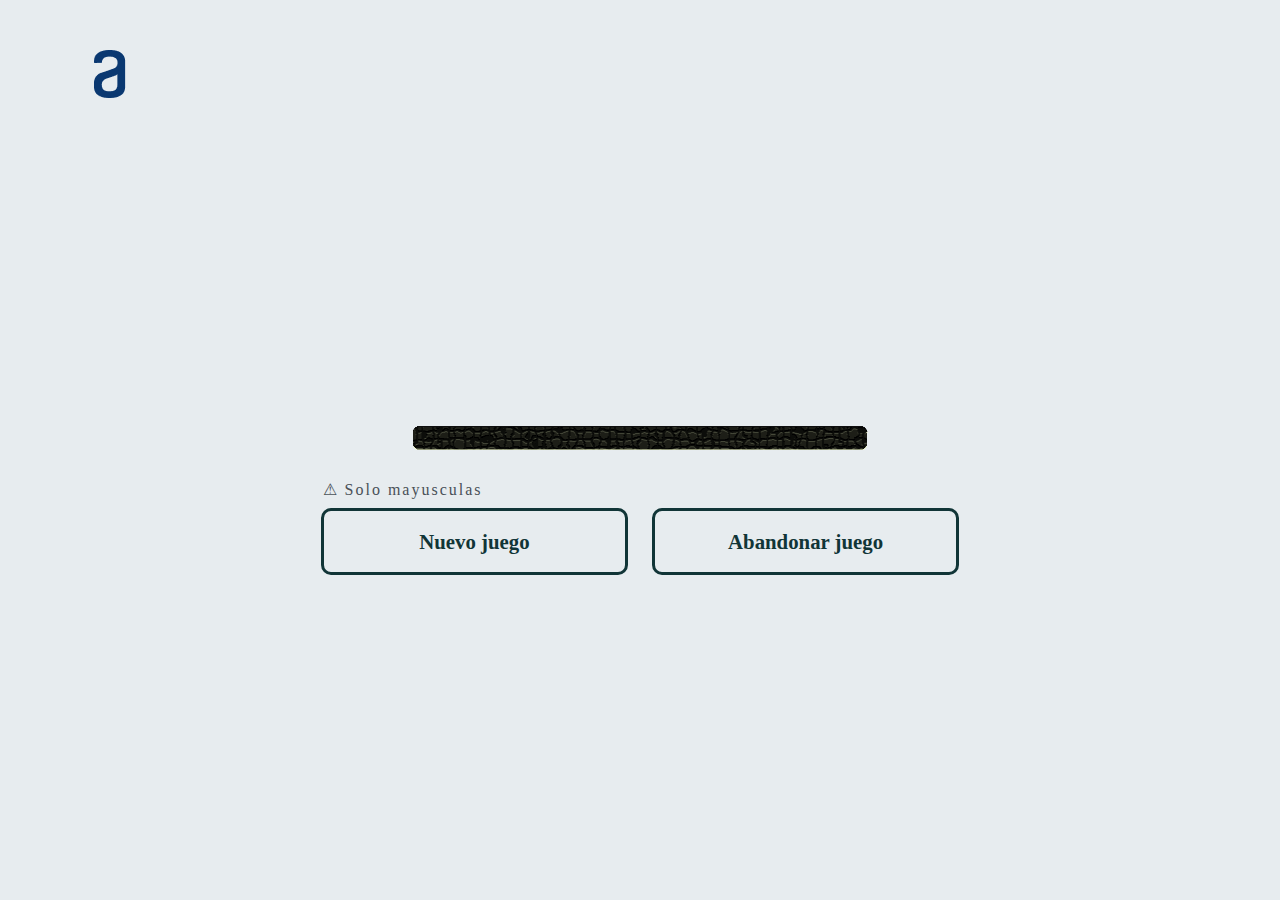
<file: index.html>
<!DOCTYPE html>
<html lang="es">
<head>
    <meta charset="UTF-8">
    <meta http-equiv="X-UA-Compatible" content="IE=edge">
    <meta name="viewport" content="width=device-width, initial-scale=1.0">
    <title>juego</title>
    <link rel="icon" type="image/ico" href="favicon.ico">
    <link rel="stylesheet" href="estilos/reset.css">
    <link rel="stylesheet" href="estilos/style.css">
</head>
<body>
    <div id="logo"><img src="Vector.png" alt="logo"></div>
    <section>
        <div id="imagenes">
            <img id="imag" src="imagenes/img0.png" alt="ahorcado">
        </div>
        <p id="perdio"></p>  
        <div id="contenedor"></div>
        <p id="errores"> </p>
        
        <form id="botonesJuego" action="">
            <Label id="aviso">⚠ Solo mayusculas</Label>
            <button id="nueJuego">Nuevo juego</button>
            <button id="abandonar">Abandonar juego</button>  
        </form>
    </section>
    

    <script src="js/adivinar.js"></script>
</body>
</html>
</file>
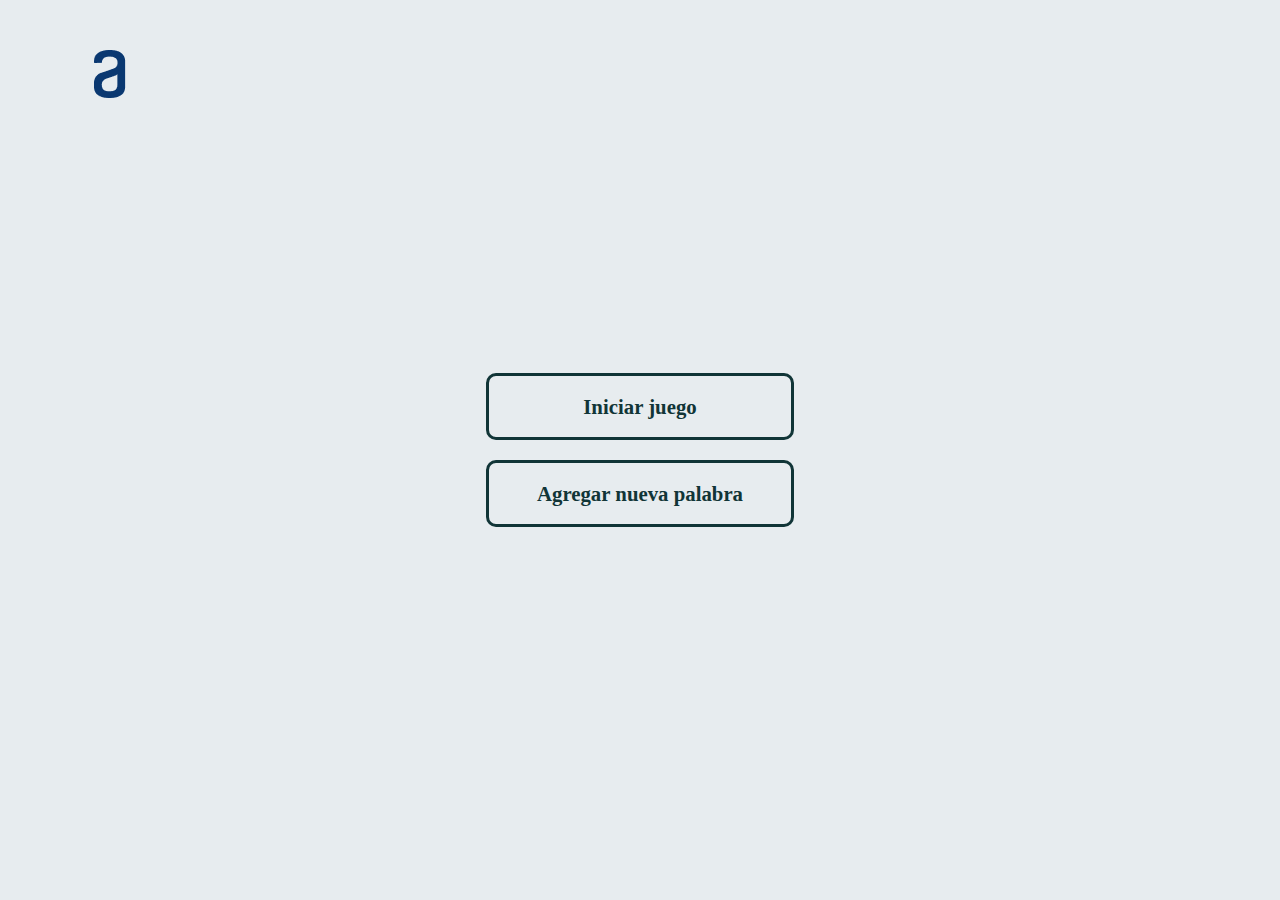
<file: iniciar.html>
<!DOCTYPE html>
<html lang="es">
<head>
    <meta charset="UTF-8">
    <meta http-equiv="X-UA-Compatible" content="IE=edge">
    <meta name="viewport" content="width=device-width, initial-scale=1.0">
    <title>juego</title>
    <link rel="icon" type="image/ico" href="favicon.ico">
    <link rel="stylesheet" href="estilos/reset.css">
    <link rel="stylesheet" href="estilos/style.css">
</head>
<body>
    <div id="conteIniciar">
        <div id="logo"><img src="Vector.png" alt="logo"></div>
        <button id="iniJuego">Iniciar juego</button>
        <button id="agrePalabra">Agregar nueva palabra</button>
    </div>

    <script src="js/iniciar.js"></script>
</body>
</html>
</file>
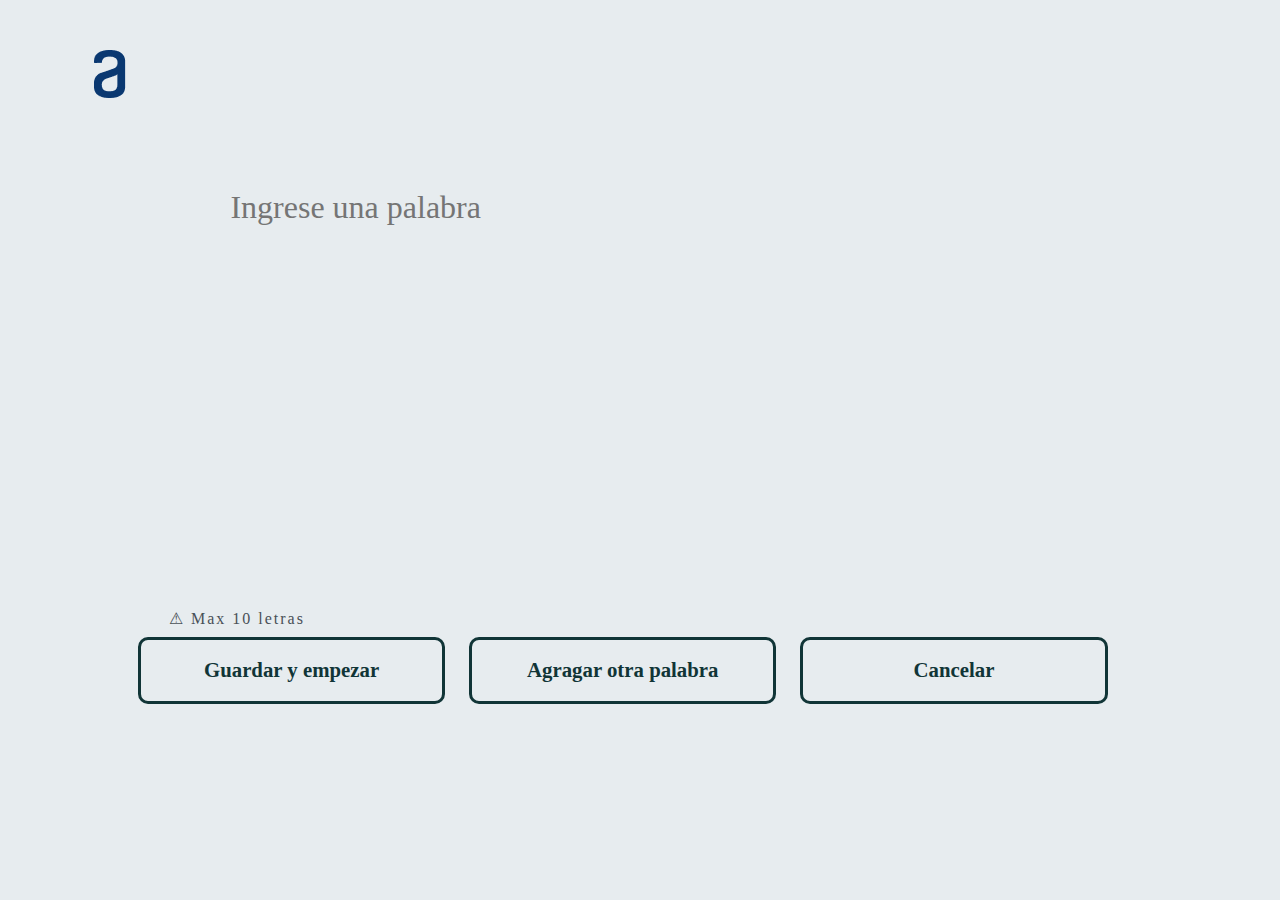
<file: nuePalabra.html>
<!DOCTYPE html>
<html lang="es">
<head>
    <meta charset="UTF-8">
    <meta http-equiv="X-UA-Compatible" content="IE=edge">
    <meta name="viewport" content="width=device-width, initial-scale=1.0">
    <title>juego</title>
    <link rel="icon" type="image/ico" href="favicon.ico">
    <link rel="stylesheet" href="estilos/reset.css">
    <link rel="stylesheet" href="estilos/style.css">
</head>
<body>
    <div id="logo"><img src="Vector.png" alt="logo"></div>
    <div id="conteAgregar">
        <textarea name="" onkeypress="return soloLetras(event)" id="agregarPalabra" cols="30" rows="10" placeholder="Ingrese una palabra" minlength="3" maxlength="10"></textarea>
        <label for="" id="avisoMax">⚠ Max 10 letras</label>
        <div id="agregarBoton">
            <button id="guarEmpezar">Guardar y empezar</button>
            <button id="otra">Agragar otra palabra</button>
            <button id="cancelar">Cancelar</button>
        </div>
    </div>
    
    

    <script src="js/nuevaPalabra.js"></script>
</body>
</html>
</file>
<file: estilos/style.css>
body{
    min-height: 100vh;
    min-width: 100%;
    background: #E7ECEF;
    display: flex;
    justify-content: center;
    align-items: center;
}

#logo{
    position: absolute;
    top: 50px;
    left: 5%;
    width: 10%;
}

#logo img{
    margin-left: 30px;
}

section{
    background-color: #E7ECEF;
    width: 80%;
    height: 680px;
    text-align: center;
}

#imag{
    width: 48%;
    min-width: 20%;
    margin-left: auto;
    margin-right: auto;
}

#perdio{
    position: absolute;
    top: 190px;
    right: 300px;
    color: #E7ECEF;
    padding: 20px;
    font-size: 40PX;
    letter-spacing: 3px;
    font-weight: bold;
}

#errores{
    font-size: 20px;
    letter-spacing: 5px;
    margin: 10px;
}

button{
    background: #E7ECEF;
    width: 30%;
    height: 67PX;
    margin: 10px 10px;
    border-radius: 10px;
    border: 3px solid #113537;
    color: #113537;

    font-size: 130%;
    font-family: "verdana";
    font-weight: bold;
}

button:hover{
    background: #113537;
    color: #E7ECEF;
    cursor: pointer;
    transition: 1s;
}

#descubierta{
    color: red;
}

#contenedor span{
    font-size: 3em;
    border-bottom: 4px solid #113537;
    width: 45px;
    text-align: center;
    margin-right: 6px;
    display: inline-block;
    color: transparent;
    font-weight: bold;
    margin-bottom: 20px;
    margin-top: 30px;
    
    -webkit-user-select: none;
    -moz-user-select: none;
    -khtml-user-select:none;
    -ms-user-select: none;
}

#aviso{
    display: flex;
    justify-content: flex-start;
    margin-left: 19%;
    color: #495057;
    font-family: "Inter";
    font-size: 16px;
    letter-spacing: 2px;
}

/*estilos de la pagina iniciar  */

#conteIniciar{
    display: flex;
    flex-direction: column;
    align-items: center;
    justify-content: center;
    width: 80%;
    height: 680px;
}

#conteIniciar button:hover{
    width: 35%;
    height: 71PX;
    transition: 0,8s;
}

/* ESTILOS AGREGAR PALABRA */

#conteAgregar{
    display: flex;
    flex-direction: column;
    justify-content: center;
    width: 80%;
    height: 680px;
}

#conteAgregar textarea{
    background: transparent;
    width: 80%;
    resize: none;
    margin-left: auto;
    margin-right: auto;
    margin-bottom: 50px;
    outline: none;
    border: 0;

    font-family: "inter";
    font-style: normal;
    font-weight: 40px;
    font-size: 32px;
    color: #113537;
}

#avisoMax{
    display: flex;
    justify-content: flex-start;
    margin-left: 4%;
    color: #495057;
    font-family: "Inter";
    font-size: 16px;
    letter-spacing: 2px;
}


@media screen and (max-width:460px){
    section{
        width: 98%;
    }

    #imagenes{
        width: 95%;
        margin-top: 55px;
        margin-left: auto;
        margin-right: auto;
    }

    #imagenes img{
        width: 80%;
    }
    
    #contenedor{
        margin-bottom: 20px;
    }

    #contenedor span{
        width: 30px;
    }

    #aviso{
        position: absolute;
        margin-left: 25px;
        left: 15px;
    }

    button{
        margin-top: 20px;
        width: 80%;
    }

    #botonesJuego{
        display: flex;
        flex-direction: column;
        align-items: center;
    }

    #perdio{
        position: absolute;
        width: 80%;
        right:auto;
        left: 18px;
        margin-left: auto;
        margin-right: auto;
        font-size: 30px;
        top: 250px;
    }

    .tecladoMovil{
        background: #E7ECEF;
        width: 78%;
        height: 60PX;
        margin: 10px 10px;
        border-radius: 10px;
        border: 3px solid #113537;
        color: transparent;
        text-align: center;

        font-size: 130%;
        font-family: "verdana";
        font-weight: bold;
    }

    .tecladoMovil::placeholder {
        color: #113537;
    }


    /* PAGINA DE INICIO */
    #conteIniciar{
        width: 98%;
    }

    /* pagina agregar palabra */
    #conteAgregar{
        width: 98%;
        text-align: center;
    }

    #conteAgregar textarea{
        margin-top: 40px;
        
    }
}
</file>
